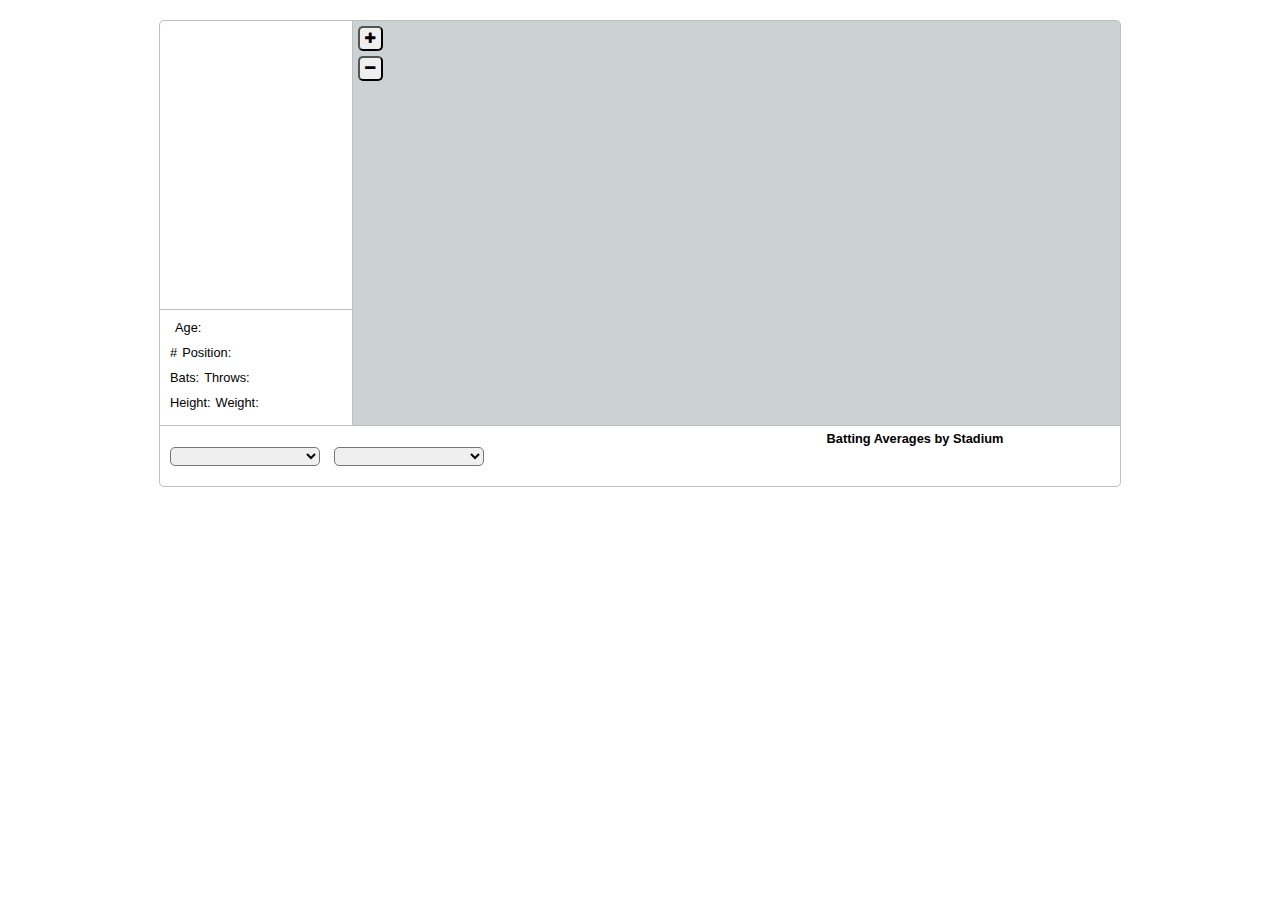
<file: baseball/index.html>
<!doctype html>
<html>
<head>
<meta charset="UTF-8">
<title>Tech Tuesday Demo</title>
<link href="css/main.css" rel="stylesheet" type="text/css">
<link rel="stylesheet" type="text/css" href="https://maxcdn.bootstrapcdn.com/font-awesome/4.7.0/css/font-awesome.min.css"/>
</head>

<body>
	
	<div id="container">
		<div id="player">
			<div id="playerPicture"></div>
			<div id="playerInfo">
				<div class="nameAge">
					<p class="name"></p>
					<p>Age: <span class="age"></span></p>
				</div>
				<div class="numberPosition">
					<p>#<span class="number"></span></p>
					<p>Position: <span class="position"></span></p>
				</div>
				<div class="batsThrows">
					<p>Bats: <span class="bats"></span></p>
					<p>Throws: <span class="throws"></span></p>
				</div>
				<div class="heightWeight">
					<p>Height: <span class="height"></span></p>
					<p>Weight: <span class="weight"></span></p>
				</div>
			</div>
		</div>
		<div id="map">
			<div id="zoomButtons">
				<button class="zoom in"><i class="fa fa-plus"></i></button>
				<button class="zoom out"><i class="fa fa-minus"></i></button>
			</div>
		</div>
		<div id="controls">
			<div class="selects">
				<select id="yearSelect" class="select"></select>
				<select id="playerSelect" class="select"></select>
			</div>
			<div id="legend"></div>
		</div>
		<div class="mapTooltip">
			<h3 class="stadiumName"></h3>
			<p>Location: <span class="location"></span></p>
			<p>Home to the: <span class="teamName"></span></p>
			<p>Capacity: <span class="capacity"></span> </p>
			<p>Batting Average: <span class="battingAverage"></span> </p>
		</div>
	</div>
	
	<script
	  src="https://code.jquery.com/jquery-3.2.1.min.js"
	  integrity="sha256-hwg4gsxgFZhOsEEamdOYGBf13FyQuiTwlAQgxVSNgt4="
	  crossorigin="anonymous"></script>
	<script type="text/javascript" src="js/d3.v4.min.js"></script>
	<script type="text/javascript" src="js/app.js"></script>
</body>
</html>
</file>
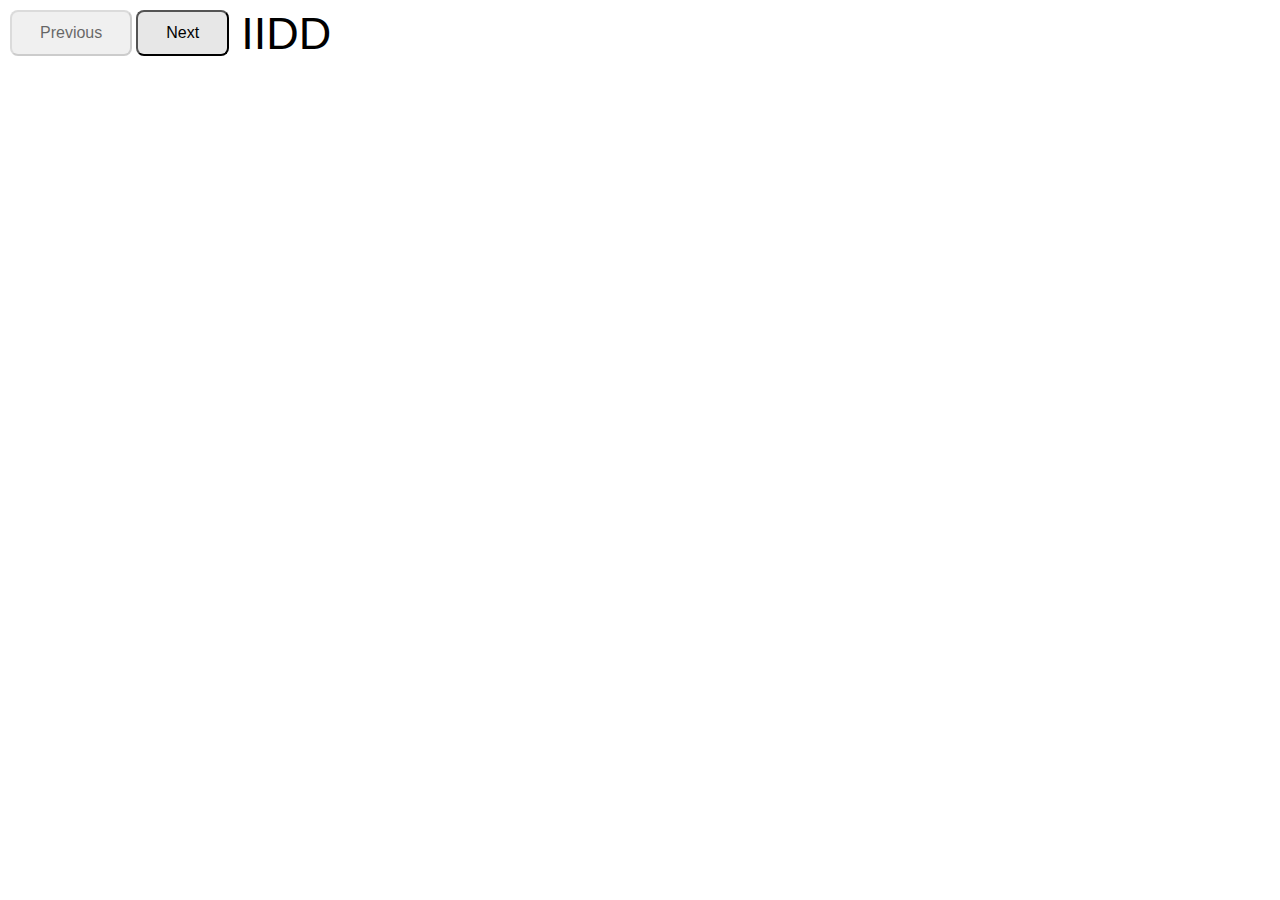
<file: bubble_chart/index.html>
<!DOCTYPE html>
<html>
  <head>
    <meta charset="utf-8">
    <script src="https://d3js.org/d3.v4.min.js"></script>
    <link rel="stylesheet" href="bubbles.css">
    <script src="bubbles.js"></script>
    <style>
    
    </style>
  </head>
  <body>
    <div id="prev_button">
        <button class="off" disabled>Previous</button>
    </div>
    <div id="adv_button">
        <button class="on">Next</button>
    </div>
    <div>
        <text id="chart_heading">IIDD</text>
    </div>
    <script>

      // setup
      var h = 800;
      var w = 1200;
      var margin = {
        top: 20,
        bottom: 60,
        left: 60,
        right: 60
      };
      var plotwidth = w - margin.left - margin.right;
      var plotheight = h - margin.top - margin.bottom;
      
      // create an svg element
      var svg = d3.select("body")
          .append("svg")
          .attr("id", "plotarea") // id == #plot in css, class == .plot in css
          .attr("width", w)
          .attr("height", h);
      
      var plotarea = svg.append("g")
          .classed("plot", true)
          .attr("transform", "translate(" + margin.left + "," + margin.top + ")");
      
      // button setup
      var views = ["iidd", "ds", "wc", "dss"],
          view_names = ["IIDD", "Data Science", "Web Communication", "Decision Support"];

      d3.queue()
        .defer(d3.json, "freq_data.json")
        .await(add_bubbles);

    </script>
  </body>
</html>
</file>
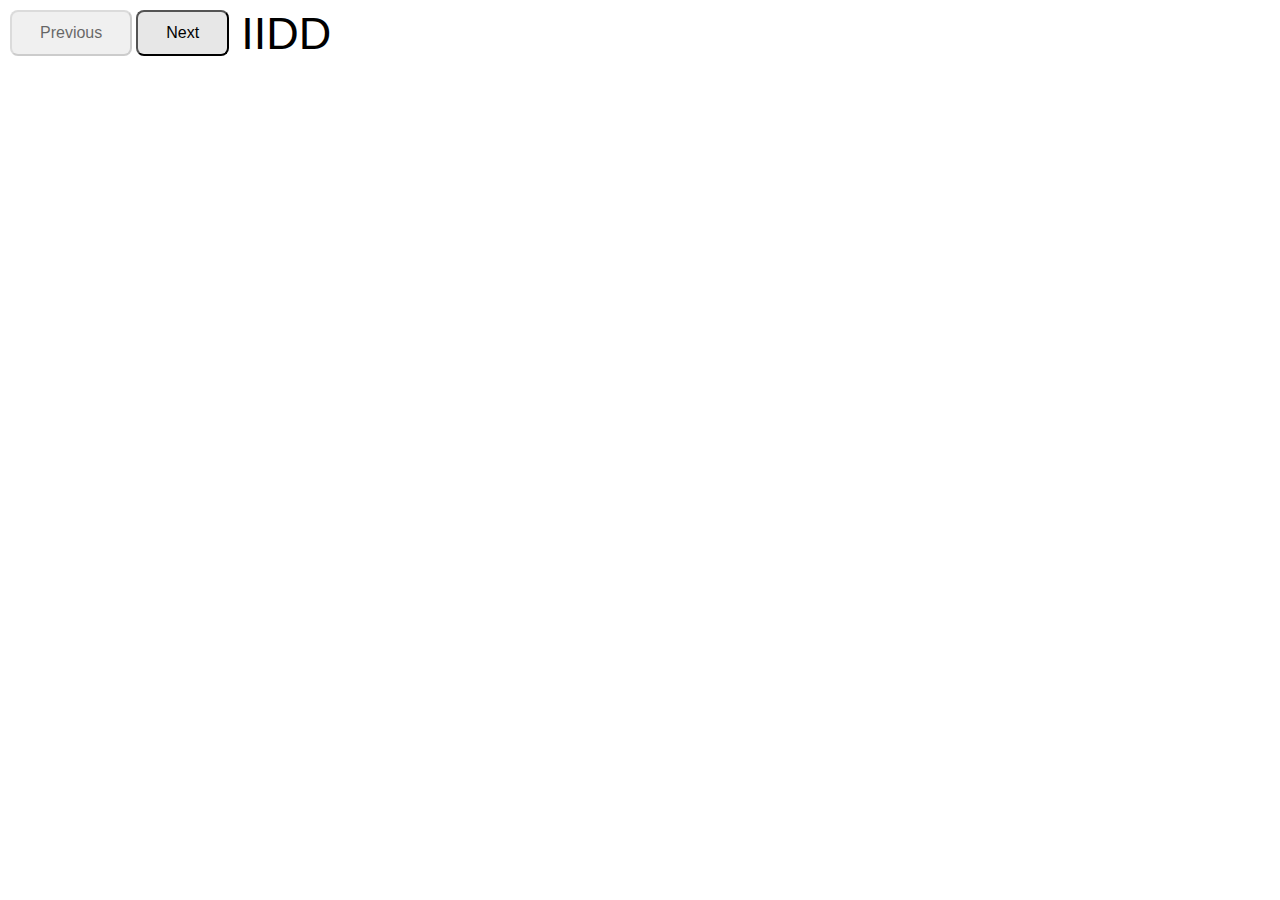
<file: docs/index.html>
<!DOCTYPE html>
<html>
  <head>
    <meta charset="utf-8">
    <script src="https://d3js.org/d3.v4.min.js"></script>
    <link rel="stylesheet" href="bubbles.css">
    <script src="bubbles.js"></script>
    <style>
    
    </style>
  </head>
  <body>
    <div id="prev_button">
        <button class="off" disabled>Previous</button>
    </div>
    <div id="adv_button">
        <button class="on">Next</button>
    </div>
    <div>
        <text id="chart_heading">IIDD</text>
    </div>
    <script>

      // setup
      var h = 800;
      var w = 1500;
      var margin = {
        top: 20,
        bottom: 60,
        left: 60,
        right: 60
      };
      var plotwidth = w - margin.left - margin.right;
      var plotheight = h - margin.top - margin.bottom;
      
      // create an svg element
      var svg = d3.select("body")
          .append("svg")
          .attr("id", "plotarea") // id == #plot in css, class == .plot in css
          .attr("width", w)
          .attr("height", h);
      
      var plotarea = svg.append("g")
          .classed("plot", true)
          .attr("transform", "translate(" + margin.left + "," + margin.top + ")");
      
      // button setup
      var views = ["iidd", "ds", "wc", "dss"],
          view_names = ["IIDD", "Data Science", "Web Communication", "Decision Support"];

      d3.queue()
        .defer(d3.json, "freq_data.json")
        .await(add_bubbles);

    </script>
  </body>
</html>
</file>
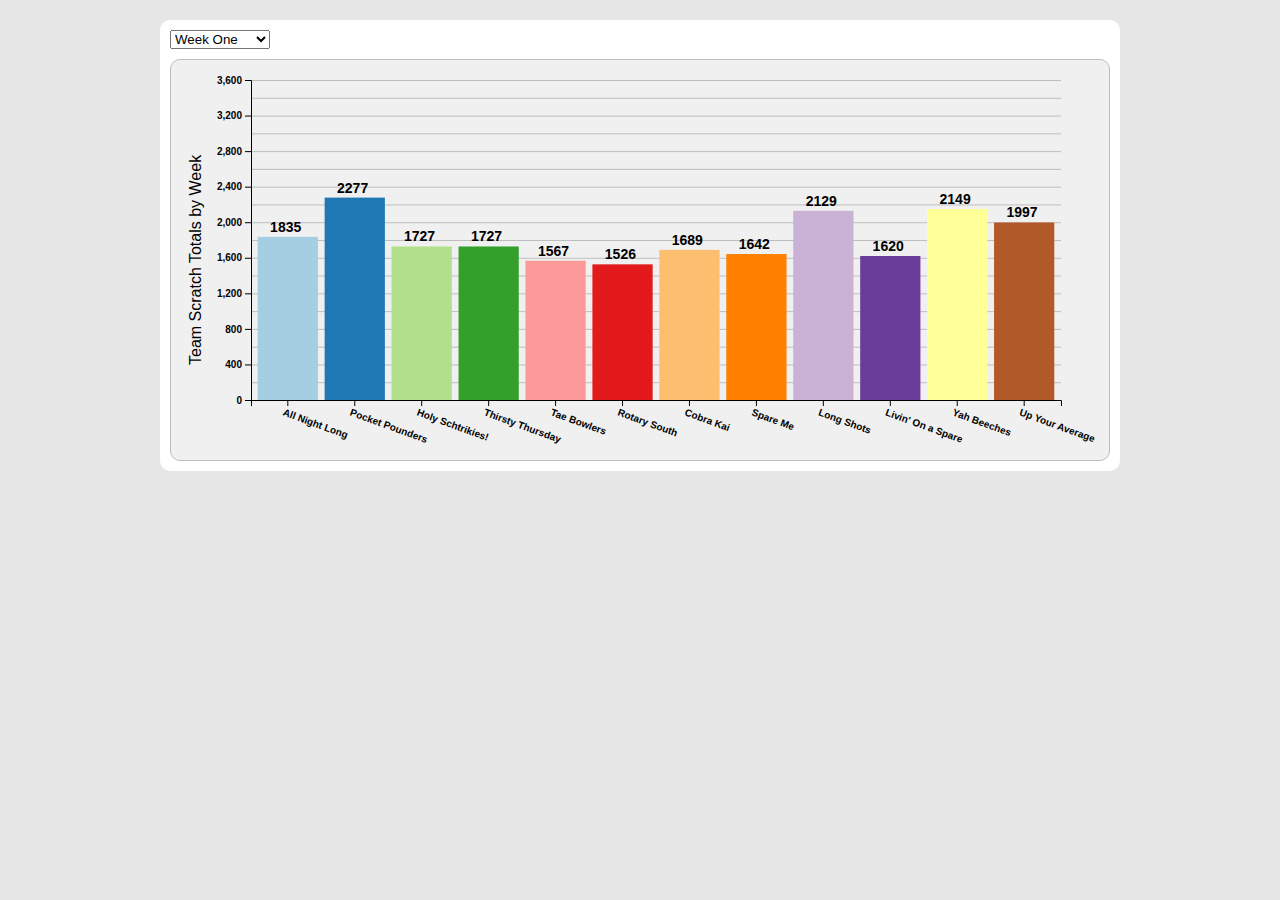
<file: TeamScratchScoresSimpleBarChart/index.html>
<!doctype html>
<html>
<head>
<meta charset="UTF-8">
<title>Side Project #2</title>
<link href="css/main.css" rel="stylesheet" type="text/css">
</head>

<body>
	<div id="container">
		<select name="" id="weeks"></select>
		<div id="figure">
			<div id="tooltip"></div>
		</div>
	</div>
	<script src="js/d3.v4.min.js" type="text/javascript"></script>
	<script src="js/stats.js" type="text/javascript"></script>
</body>
</html>
</file>
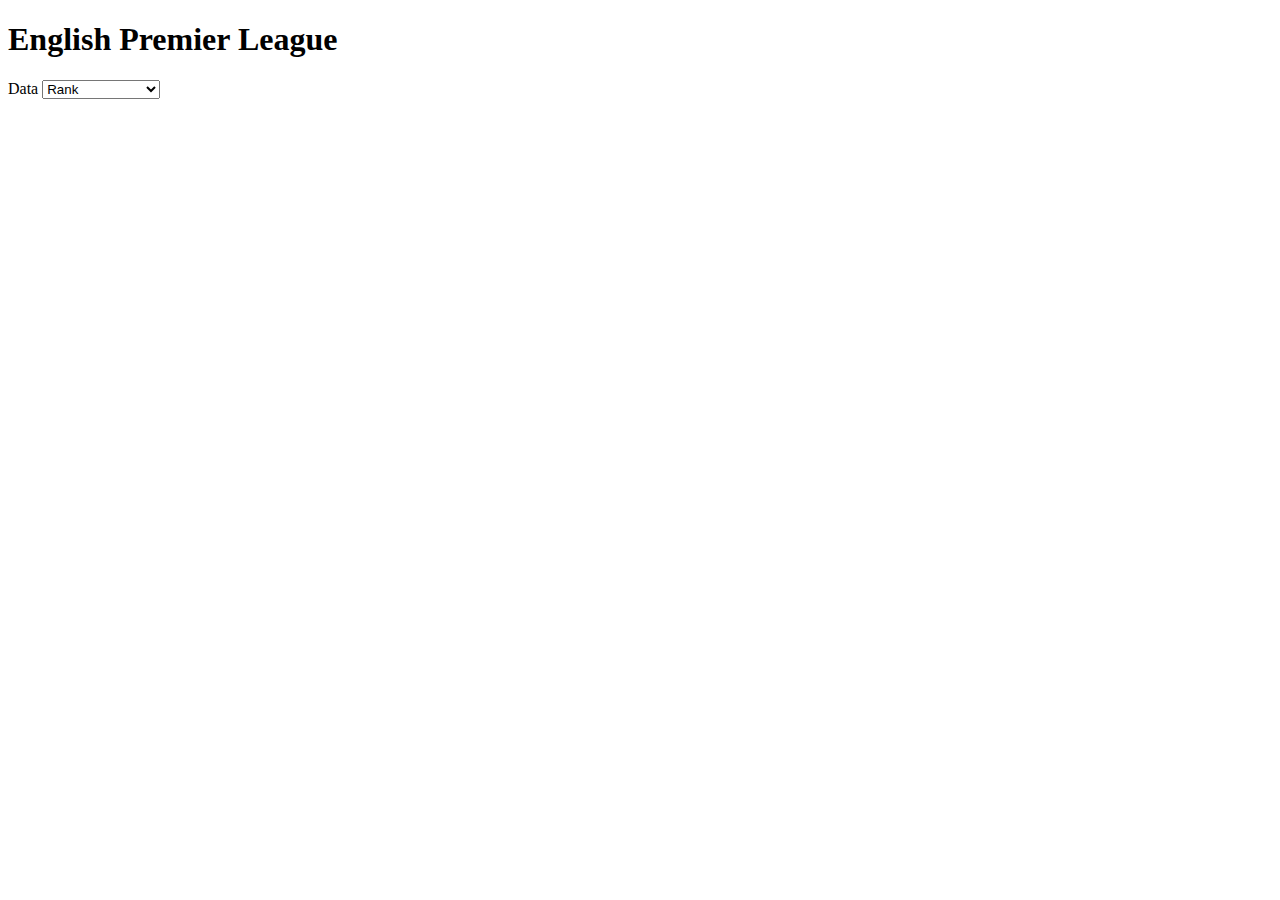
<file: epl_trends/epl.html>
<!DOCTYPE html>
<html>
  <head>
    <title>English Premier League Data Exploration</title>
    <meta charset="utf-8">
    <script src="https://d3js.org/d3.v4.min.js"></script>
    <!-- <script src="d3.v4.min.js"></script>  -->
    <!-- <script src="https://d3js.org/d3-queue.v3.min.js"></script> -->
    <script src="process_json_data.js"></script>
    <style>
      
    .xgrid,
    .ygrid {
      stroke: #ddd;
    }

    </style>
  </head>
  <body>
    <div id="content"> 
      <h1>English Premier League</h1>
      <form>
        <label for="yaxis">Data</label>
        <select id="yaxis">
          <option>Rank</option>
          <option>Wins</option>
          <option>Draws</option>
          <option>Losses</option>
          <option>Goal Differential</option>
        </select>
      </form>    
    </div>
    <div id="tooltip" class="hidden">
        <p> <strong><span id="teamName"></span></strong></p>
    </div> 
    <script>

      // setup
      var h = 600;
      var w = 1300;
      var margin = {
        top: 20,
        bottom: 60,
        left: 60,
        right: 60
      };
      var plotwidth = w - margin.left - margin.right;
      var plotheight = h - margin.top - margin.bottom;
      var duration_time = 600;
      
      // create an svg element
      var svg = d3.select("body")
          .append("svg")
          .attr("id", "plotarea") // id == #plot in css, class == .plot in css
          .attr("width", w)
          .attr("height", h);
      var plotarea = svg.append("g")
          .classed("plot", true)
          .attr("transform", "translate(" + margin.left + "," + margin.top + ")");

      // x and y scales
      var xScale = d3.scaleBand().range([0, plotwidth])
          yScale = d3.scaleLinear().range([0, plotheight])
          colorScale = d3.scaleOrdinal(d3.schemeCategory20);

      var xAxis = d3.axisBottom(xScale);
      var yAxis = d3.axisLeft(yScale);

      // add axes
      var axesDetails = plotarea.append("g")
          .attr("id", "axesDetails");

      // gridlines in x axis function
      var make_x_gridlines = d3.axisBottom()
            .tickSize(plotheight)
            .tickFormat("")
            .scale(xScale);

      // gridlines in y axis function
      var make_y_gridlines = d3.axisLeft()
            .tickSize(-plotwidth)
            .tickFormat("")
            .scale(yScale);

      var plot = load_data();

    </script>
  </body>
</html>
</file>
<file: baseball/css/main.css>
*{padding: 0; margin:0;}

body{
	font-family:sans-serif;
}

#container{
	width:960px;
	min-height:200px;
	margin:20px auto;
	display: flex;
	flex-direction: row;
	flex-wrap: wrap;
	border:1px solid rgb(190,190,190);
	border-radius:5px;
}

#player{
	flex: 1;
	border-right:1px solid rgb(190,190,190);
}

#map{
	flex: 4;
	position: relative;
	background: #cad2d4;
}

.mapTooltip{
	position:absolute;
	padding:10px;
	background:#fff;
	border:1px solid rgb(190,190,190);
	left: 40px;
	top:10px;
	display:none;
	pointer-events: none;
	border-radius:5px;
}

.mapTooltip p {
	font-weight: bold;
	font-size:.9em;
	line-height:1.5em;
}

.mapTooltip span{
	font-weight: normal;
}

#zoomButtons{
	width:30px;
	position:absolute;
	top:5px;
	left:5px;
}

#zoomButtons button{
	width:25px;
	height:25px;
	border-radius:5px;
	outline:none;
}

#zoomButtons button:nth-child(1){
	margin-bottom:5px;
}

#controls{
	width:100%;
	height:60px;
	border-top:1px solid rgb(190,190,190);
	position: relative;
}

.selects{
	height:100%;
	width:315px;
	margin-left: 10px;
}

.selects .select:first-child{
	margin-right:10px;
}

.select{
	width:150px;
	margin-top: 21px;
	border-radius:5px;
	outline: none;
}

#legend{
	width:410px;
	height: 100%;
	position: absolute;
	right: 0;
	top:0;
}

#legend p{
	margin-top:5px;
	font-size:.8em;
	text-align:center;
	font-weight:bold;
}

#playerPicture{
	height:288px;
	text-align:center;
	border-bottom:1px solid rgb(190,190,190);
}

#playerPicture img{
	width:100%;
}

#playerInfo{
	font-size: .8em;
	padding:10px;
}

.nameAge,
.numberPosition,
.batsThrows,
.heightWeight{
	display: flex;
}

.nameAge,
.numberPosition,
.batsThrows{
	margin-bottom:10px;
}

.name,
.number,
.bats,
.height{
	margin-right:5px;
}
</file>
<file: bubble_chart/bubbles.css>
body, html {
	font-family: "Proxima Nova", sans-serif;
	text-anchor: middle;
}

#chart_heading {
	text-align: center;
	font-size: 45px;
	padding: 10px;
}

#prev_button, 
#adv_button {
	float:left;
	padding: 2px;
}

button {
	background-color: #e7e7e7; 
	color: black;
	font-size: 16px;
	padding: 12px 28px;
	border-radius: 8px;
}

.on:hover {
	box-shadow: 0 12px 16px 0 rgba(0,0,0,0.24), 0 17px 50px 0 rgba(0,0,0,0.19);
	cursor: pointer;
}

.off {
	opacity: 0.6;
	box-shadow: none;
	cursor: not-allowed;
}

.bubble {
	color: #fff;
	dominant-baseline: middle; 
	/* 
		won't work in IE:
		`dominant-baseline` is not supported by Internet Explorer 9, 10, 11, and 
		Edge (beta) according to this Microsoft documentation. Your only option 
		is to manually position vertically using dy.
	*/ 
}
</file>
<file: docs/bubbles.css>
body, html {
	font-family: "Proxima Nova", sans-serif;
	text-anchor: middle;
}

#chart_heading {
	text-align: center;
	font-size: 45px;
	padding: 10px;
}

#prev_button, 
#adv_button {
	float:left;
	padding: 2px;
}

button {
	background-color: #e7e7e7; 
	color: black;
	font-size: 16px;
	padding: 12px 28px;
	border-radius: 8px;
}

.on:hover {
	box-shadow: 0 12px 16px 0 rgba(0,0,0,0.24), 0 17px 50px 0 rgba(0,0,0,0.19);
	cursor: pointer;
}

.off {
	opacity: 0.6;
	box-shadow: none;
	cursor: not-allowed;
}

.bubble {
	color: #fff;
	dominant-baseline: middle; 
	/* 
		won't work in IE:
		`dominant-baseline` is not supported by Internet Explorer 9, 10, 11, and 
		Edge (beta) according to this Microsoft documentation. Your only option 
		is to manually position vertically using dy.
	*/ 
}
</file>
<file: TeamScratchScoresSimpleBarChart/css/main.css>
*{padding: 0; margin: 0;}

body{
	background:rgb(230,230,230);
	font-family:sans-serif;
}

#container{
	background:#fff;
	width:940px;
	margin:20px auto;
	min-height:100px;
	border-radius:10px;
	padding:10px;
}

#weeks{
	width:100px;
	margin-bottom:10px;
	outline:none;
}

#figure{
	height:400px;
	background:rgb(240,240,240);
	border:1px solid rgb(190,190,190);
	border-radius:10px;
	position: relative;
}

.gridlines path,
.gridlines line{
	stroke:rgb(190,190,190);
}

#tooltip{
	display: none;
	background:#fff;
	width:40px;
	height:40px;
	position:absolute;
	text-align:center;
	line-height: 40px;
	border:1px solid rgb(150,150,150);
	border-radius:5px;
	pointer-events: none;
}

.xAxis,
.yAxis{
	font-weight:bold;
}
</file>
